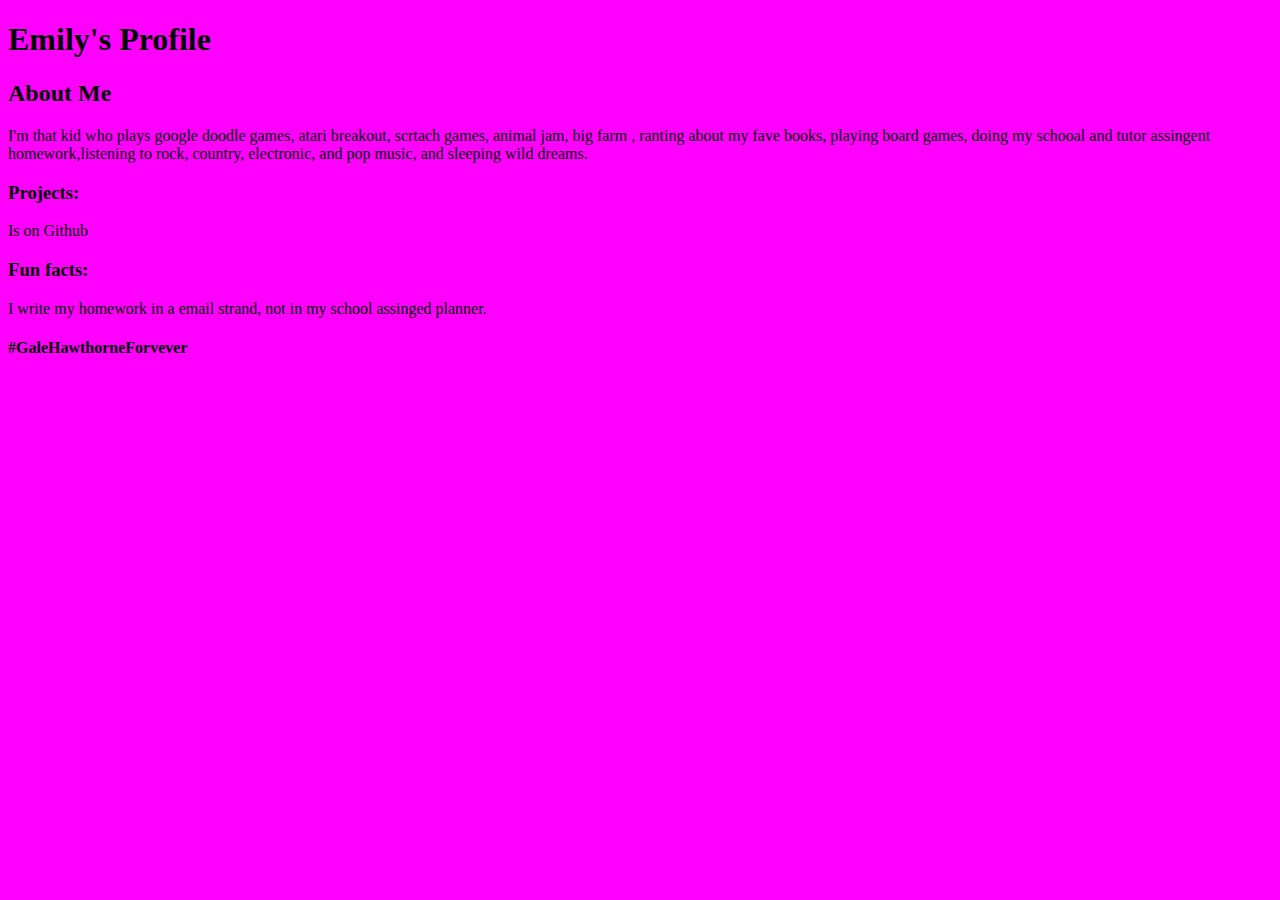
<file: index.html>
<!DOCTYPE html>
<html lang="en" >
<head>
  <meta charset="UTF-8">
  <title>Emily's Portfolio</title>
  <link rel="stylesheet" href="./style.css">
</head>
<body>
<!-- partial:index.partial.html -->
<div id="Profile">
<h1>Emily's Profile</h1>
  </div>
  <div id="About me">
  <h2>About Me</h2>
<p1> 
  I'm that kid who plays google doodle games, </p1>
<p2>atari breakout, scrtach games, animal jam, big farm</p2>
<p3>, ranting about my fave books, playing board games, doing my schooal and tutor assingent homework,listening to rock, country,
  electronic, and pop music, and sleeping wild dreams. </p3>
  </div>
    <div id="Projects">
<h3>Projects:</h3>
  <p4>Is on Github</p4>
  </div>
      
  <div id="Fun Facts">
<h3>Fun facts:</h3>
  <p5>I write my homework in a email strand, not in my school assinged planner.</p4>
<h4>#GaleHawthorneForvever</h4>
  </div>
  
<!-- partial -->
  
</body>
</html>
</file>
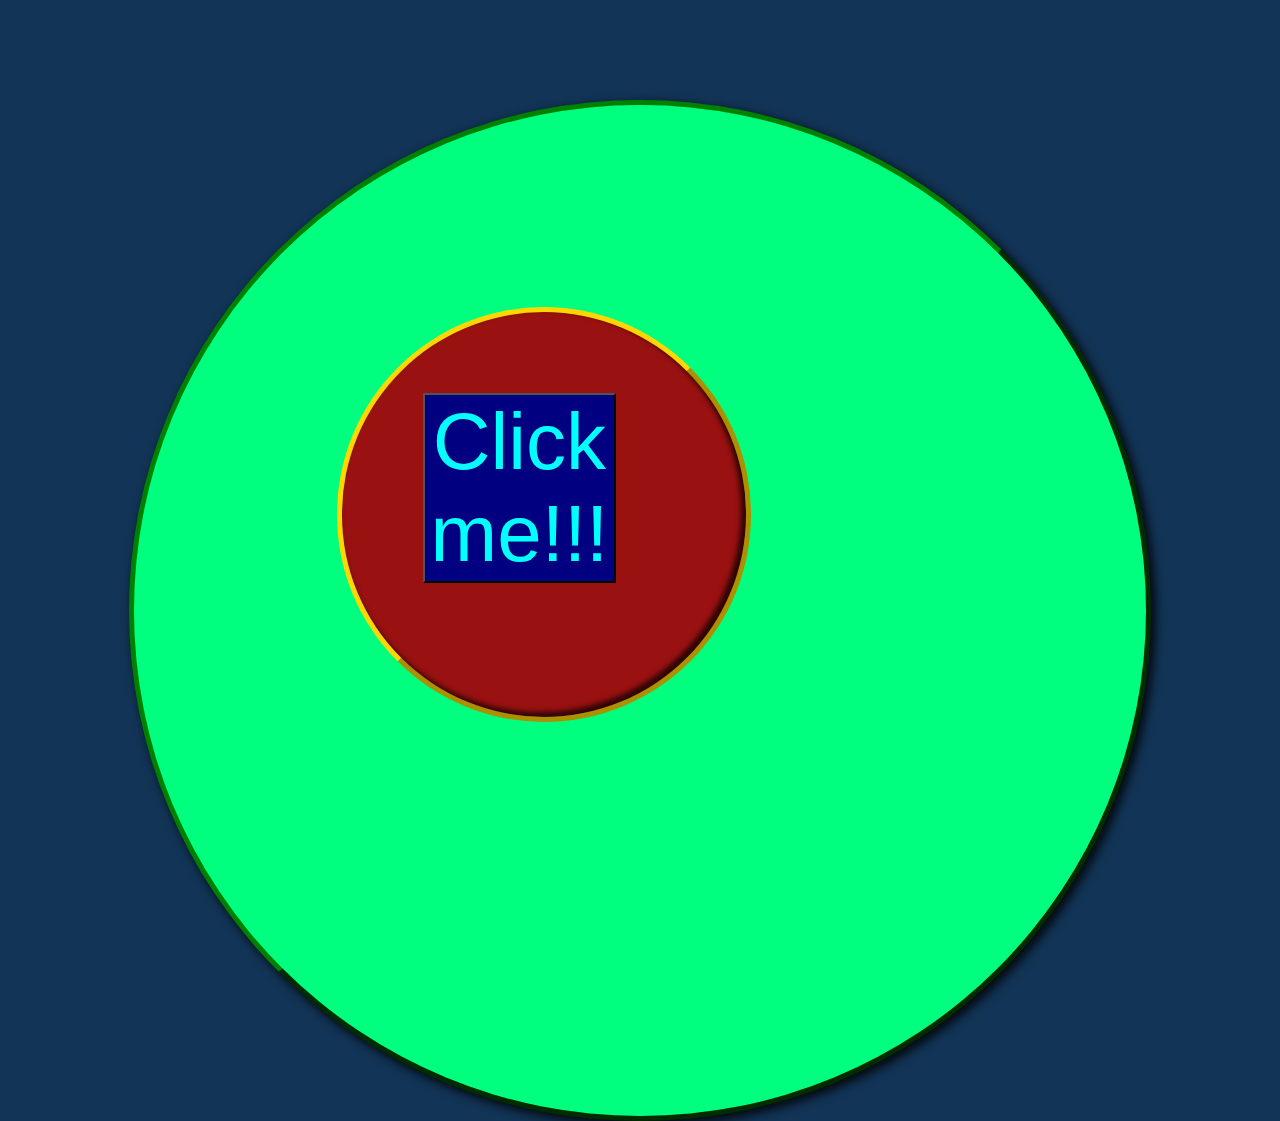
<file: Magic 8 ball/index.HTML>
<!DOCTYPE html>
<html lang="en" >
<head>
  <meta charset="UTF-8">
  <title>Magic 8 Ball</title>
  <link rel="stylesheet" href="./style.css">

</head>
<body>
<!-- partial:index.partial.html -->
<div class="ball outer-ball">
  <div class="ball answer-portal">
    <div class="answer">
      <button id="result">Click me!!!</button>
    </div>
  </div>
</div>
<!-- partial -->
  <script  src="./script.js"></script>

</body>
</html>
</file>
<file: style.css>
body{
  background-color: Magenta
}

The Hunger Games{
  color: Coral
}
</file>
<file: Magic 8 ball/style.css>
body {
  background-color: #123456;
  /* background-color: #CDF9EB; */
  height: 100vh;
}
#result
{
  color: cyan;
  background-color: navy;
  font-size: 80px;
}


.ball {
  border-radius: 100%;
  margin: 100px auto;
}

.outer-ball {
  position: relative;
  /* height: 50%; */
  width: 80%;
  background-color: springgreen;
  padding: 0px;
  border: 5px outset green;
  box-shadow: 4px 4px 10px 1px rgba(0, 0, 0, .8);
  position: relative;
}

.outer-ball:before{
content: "";
display: block;
padding-top: 100%;  /* initial ratio of 1:1*/
}

.answer-portal {
  position: absolute;
  margin: 0;
  width: 40%;
  height: 40%;
  border: 5px outset gold;
  background-color: #911;
  top: 20%;
  left: 20%;
  box-shadow: inset -4px -4px 5px 1px rgba(0, 0, 0, .7);
}
.answer
{
 position: relative;
  max-width: 120px;
  max-height: 70px;
  background-color: #11AA;
  border-radius: 15px;
  left: 20%;
  top: 20%;
  text-align: center;
}
</file>
